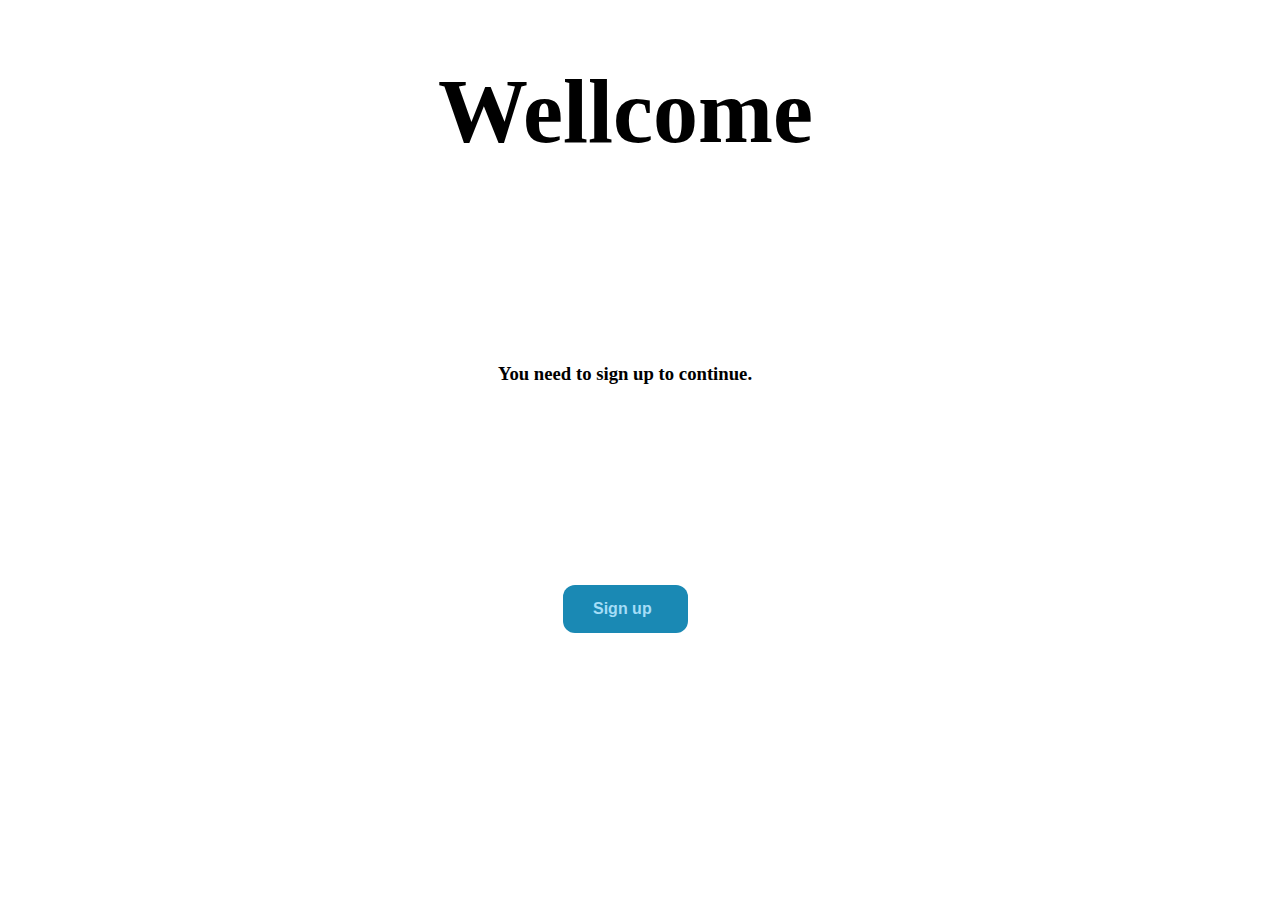
<file: index.html>
<!DOCTYPE html>
<html lang="en">
<head>
    <meta charset="UTF-8">
    <meta http-equiv="X-UA-Compatible" content="IE=edge">
    <meta name="viewport" content="width=device-width, initial-scale=1.0">
    <link rel="stylesheet" href="style.css">
    <title>Wellcome</title>

    <style>
        a{
            display: block;
            margin: 0 auto;
            width: 65px;
            font-family: Arial, Helvetica, sans-serif;
            font-weight: 750;
            background-color: rgb(26, 137, 180);
            border-radius: 12px;
            padding: 15px 30px;
            margin-top: 200px;
            color: rgb(165, 221, 247);
            text-decoration: none;
        }
    </style>

</head>
<body>
    
    <h1 class="wellcome">Wellcome</h1>
    <h3 class="continue">You need to sign up to continue.</h3>
   <a class="a"href="sign in.html">Sign up</a>

</body>
</html>
</file>
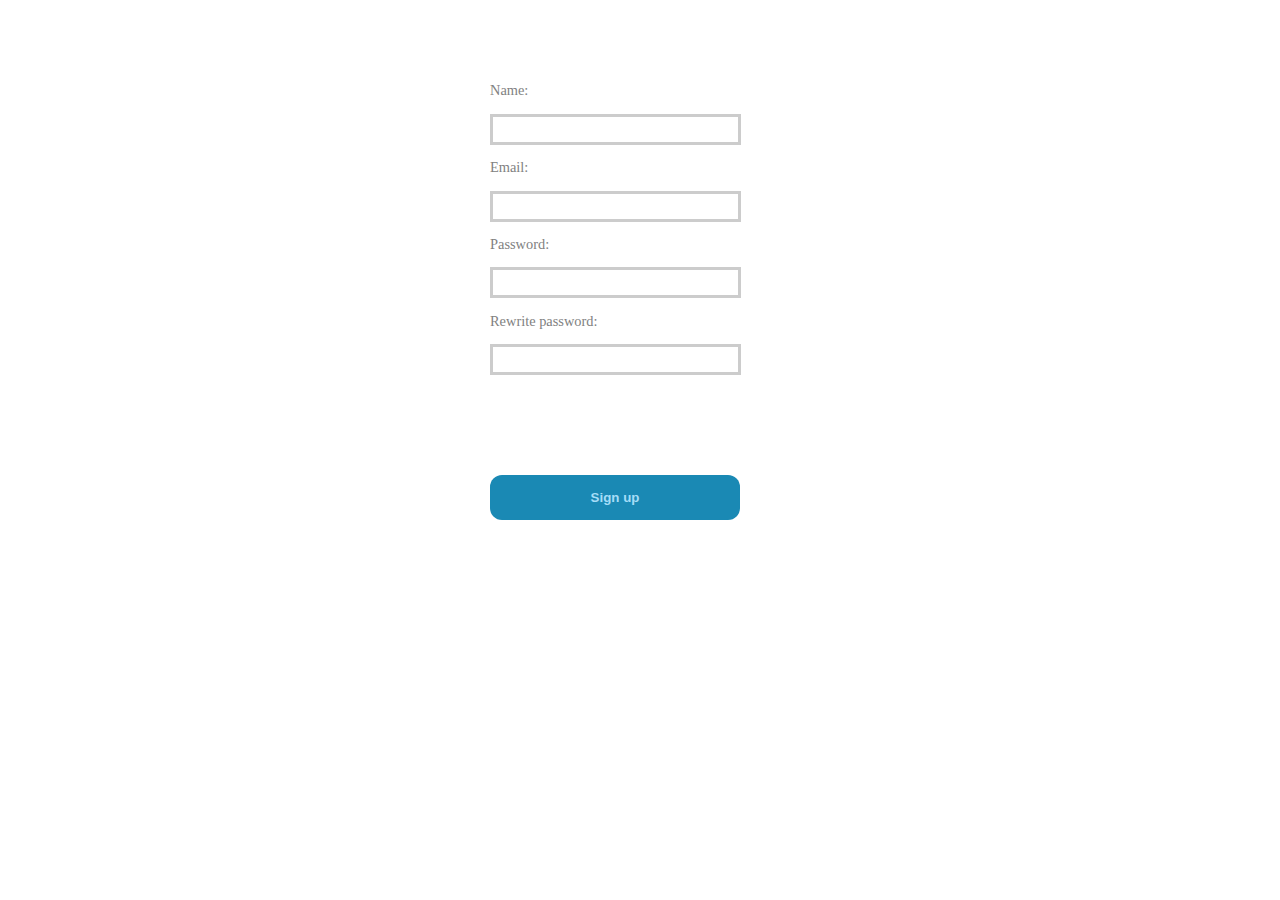
<file: sign in.html>
<!DOCTYPE html>
<html lang="en">
<head>
    <meta charset="UTF-8">
    <meta http-equiv="X-UA-Compatible" content="IE=edge">
    <meta name="viewport" content="width=device-width, initial-scale=1.0">
    <title>Sign in</title>
    <style>
        form{
            margin: 0 auto;
            border-radius: 10px;
            color: rgb(129, 129, 129);
            width: 300px;
            padding: 20px;
            font-size: 0.9em;
        }

        input, textarea{
            outline: none;
            border: 0px;
            width: 235px;
        }
        
        .field{
            border: solid 3px #ccc;
            padding: 5px;
            
        }

        .field:focus{
            border-color: rgb(114, 185, 218);
        }

        .center-content{
            text-align: center;
        }

        .btn-blue{
            border-color: rgb(26, 137, 180);
            display: block;
            width: 250px;
            font-family: Arial, Helvetica, sans-serif;
            font-weight: 750;
            background-color: rgb(26, 137, 180);
            border-radius: 12px;
            padding: 15px 30px;
            margin-top: 100px;
            color: rgb(165, 221, 247);
            text-decoration: none;
        }
    </style>    
</head>
<body>
    
    <form action=""></form>
    <form action="succes.html">
        <p>Name:</p>
        <input type="Name" class="field"> <br/>

        <p>Email:</p>
        <input type="Email" class="field"> <br/>

        <p>Password:</p>
        <input type="password" class="field"> <br/>

        <p>Rewrite password:</p>
        <input type="password" class="field"> <br/> 

        <a class="center-content">
            <input type="submit" class="btn-blue" value="Sign up">
        </a>    
      </form>
</body>
</html>
</file>
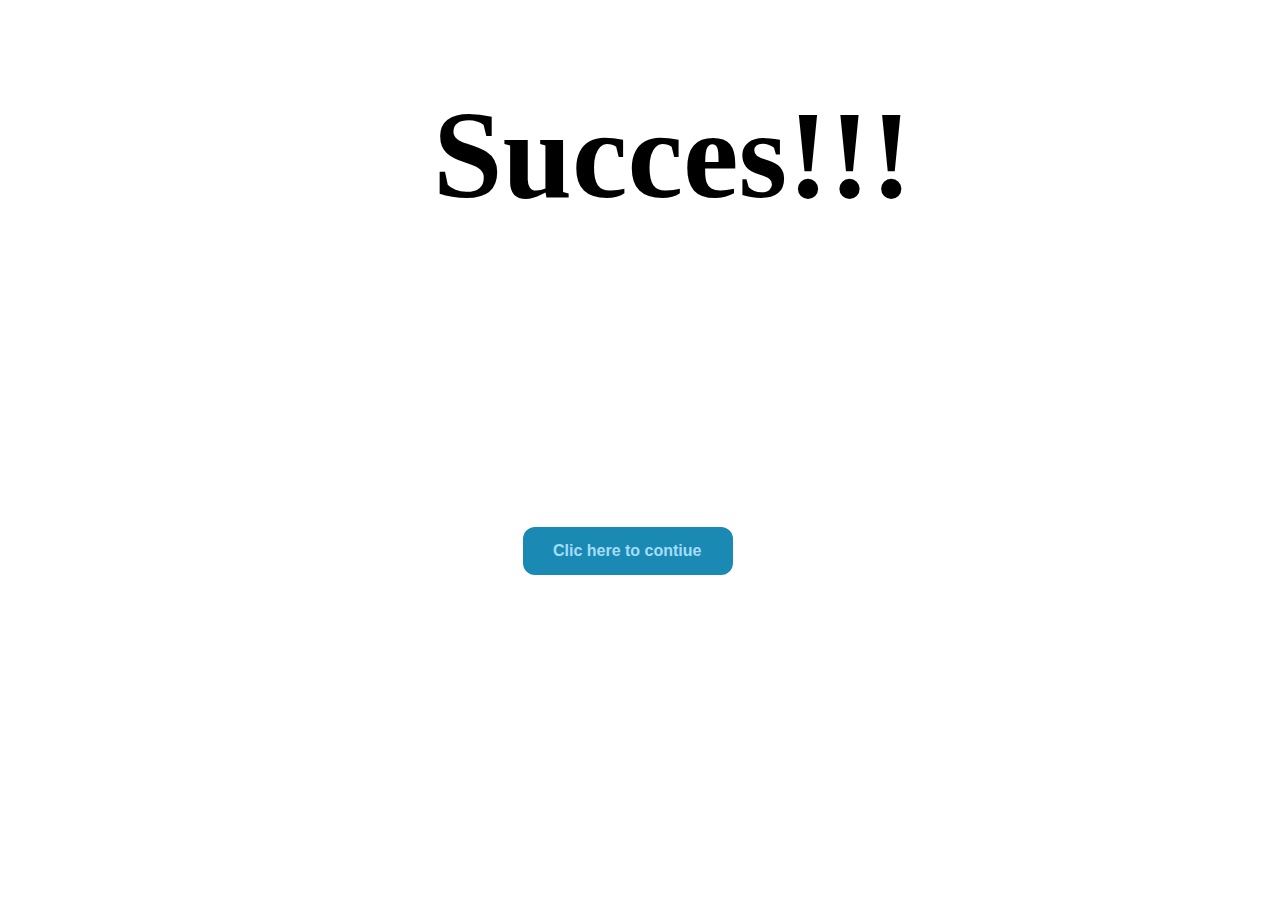
<file: succes.html>
<!DOCTYPE html>
<html lang="en">
<head>
    <meta charset="UTF-8">
    <meta http-equiv="X-UA-Compatible" content="IE=edge">
    <meta name="viewport" content="width=device-width, initial-scale=1.0">
    <title>Succes</title>
</head>

<style>
    .s {
        margin-left: 425px; font-size: 125px;
    }
        .cn{
            display: block;
            width: 150px;
            font-family: Arial, Helvetica, sans-serif;
            font-weight: 750;
            background-color: rgb(26, 137, 180);
            border-radius: 12px;
            padding: 15px 30px;
            margin-left: 515px;
            margin-top: 300px;
            color: rgb(165, 221, 247);
            text-decoration: none;
        }
</style>

<body>
    <h1 class="s">Succes!!!</h1>
    <a class="cn" href="wellcome.html">Clic here to contiue</a>
</body>
</html>
</file>
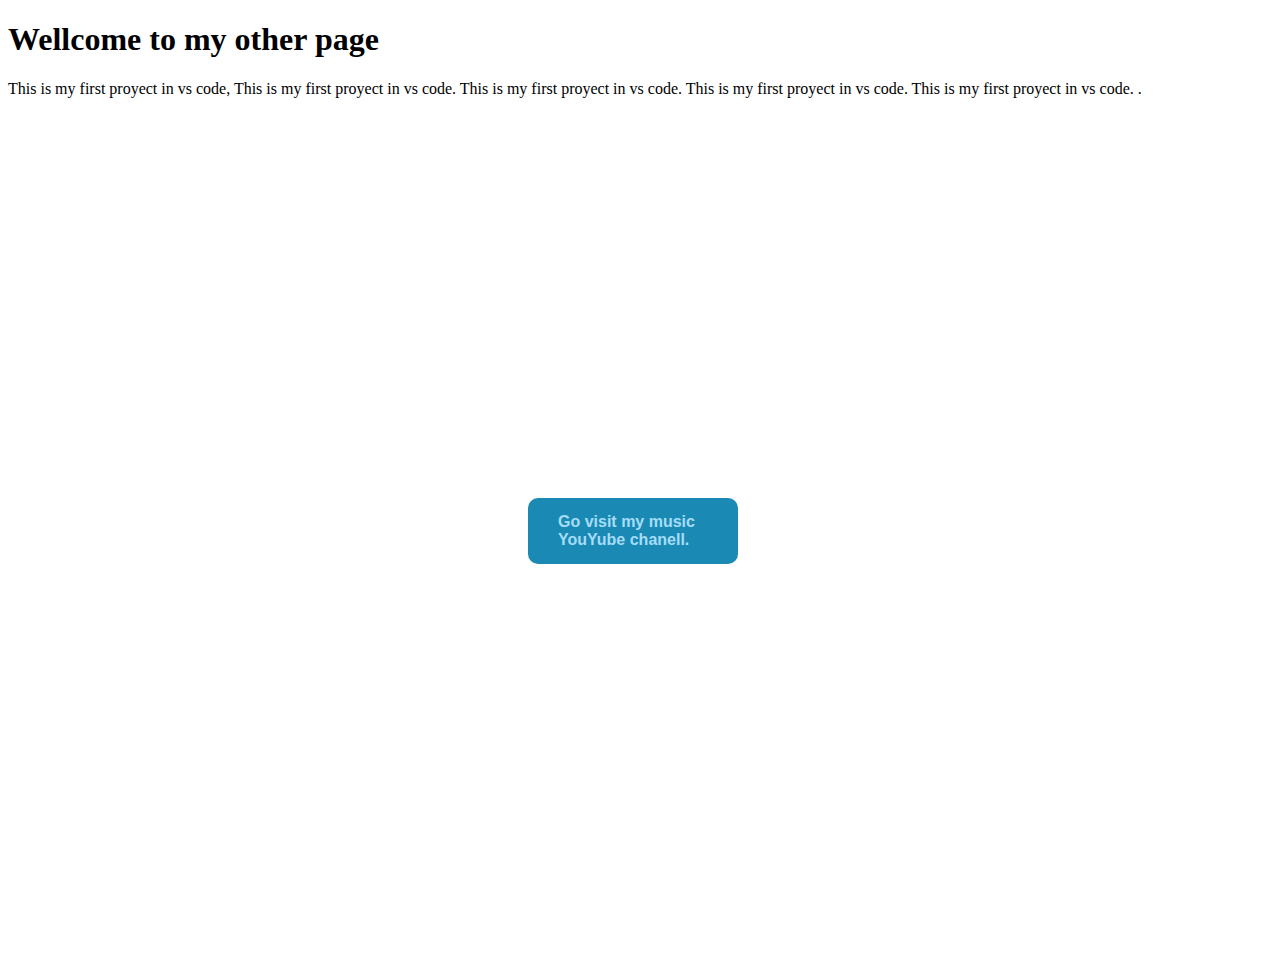
<file: wellcome.html>
<!DOCTYPE html>
<html lang="en">

<head>
    <meta charset="UTF-8">
    <meta http-equiv="X-UA-Compatible" content="IE=edge">
    <meta name="viewport" content="width=device-width, initial-scale=1.0">
    <title>Continue</title>

    <style>
        a{
            display: block;
            width: 150px;
            font-family: Arial, Helvetica, sans-serif;
            font-weight: 700;
            background-color: rgb(26, 137, 180);
            border-radius: 10px;
            padding: 15px 30px;
            margin: 400px 520px;
            color: rgb(165, 221, 247);
            text-decoration: none;
        }
    </style>

</head>

<body>
    <h1>Wellcome to my other page</h1>
    <p>This is my first proyect in vs code, This is my first proyect in vs code. This is my first proyect in vs code.
        This is my first proyect in vs code. This is my first proyect in vs code. .</p>
        <a href="https://www.youtube.com/channel/UCxCavCS0x-7pImNN0e7KaSA">Go visit my music YouYube chanell.</a>

</body>

</html>
</file>
<file: style.css>
.wellcome {
    margin-left: 430px; font-size: 90px;
}
.a {
    margin-left: 555px; margin-bottom: 100px;
}
.continue {
    margin-left: 490px; margin-top: 200px;
}
.input-name {
    margin-left: 500px; font-size: 90px;
}
</file>
